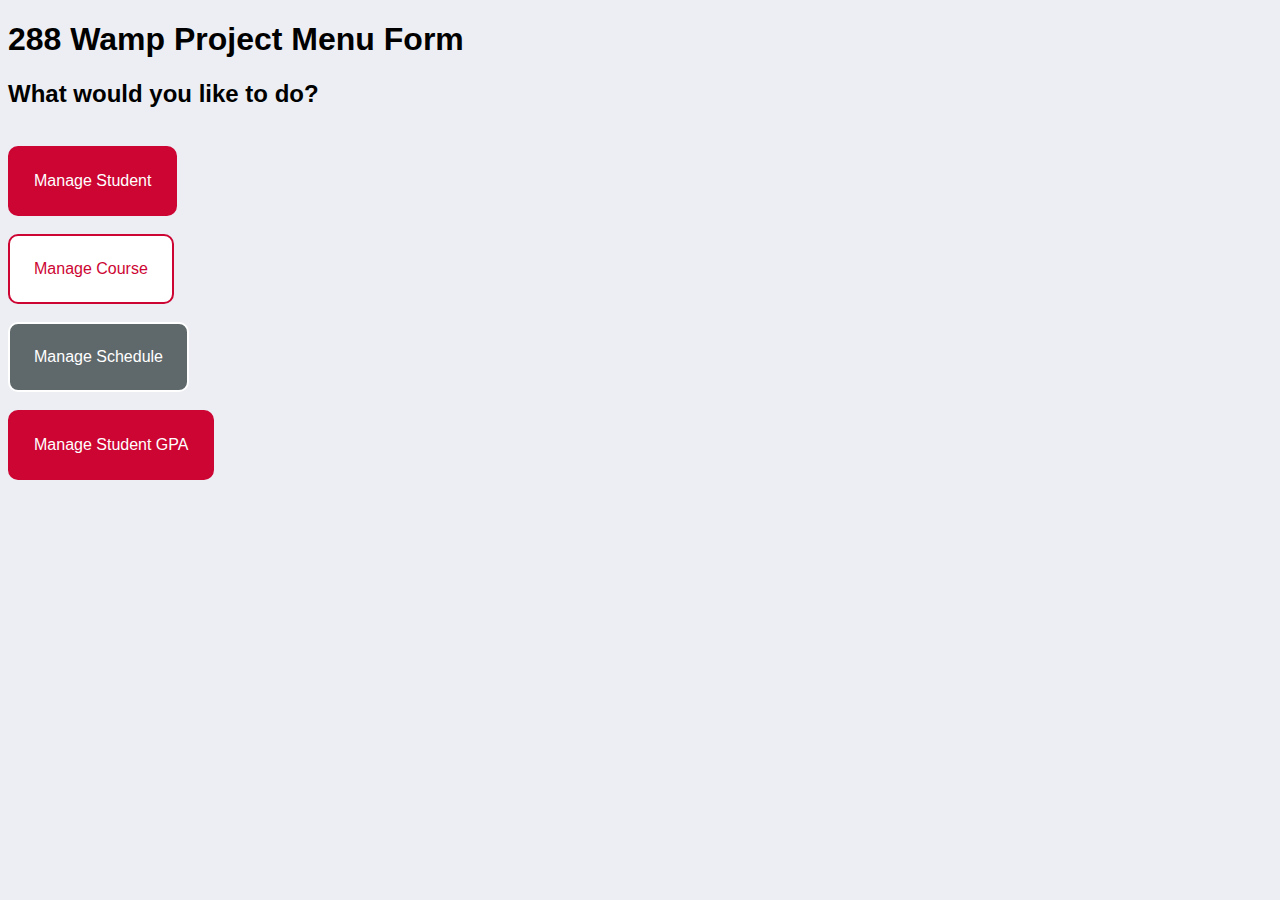
<file: 288wampproject/index.html>
<!DOCTYPE html>
<html>
  <head>
    <title>288 Wamp Project Home Page</title>
    <link rel="stylesheet" href="./styles/styles.css" />
  </head>
  <body>
    <h1>288 Wamp Project Menu Form</h1>
    <h2>What would you like to do?</h2>
    <!-- Using HTML form -->
    <br />
    <form action="./students.html" method="get">
      <button class="btn-primary btn-base" type="submit">Manage Student</button>
    </form>
    <br />
    <form action="./courses.html" method="get">
      <button class="btn-secondary btn-base" type="submit">
        Manage Course
      </button>
    </form>
    <br />
    <form action="./schedule.html" method="get">
      <button class="btn-tertiary btn-base" type="submit">
        Manage Schedule
      </button>
    </form>
    <br />
    <form action="./student_gpa.html" method="get">
      <button class="btn-primary btn-base" type="submit">
        Manage Student GPA
      </button>
    </form>
  </body>
</html>
</file>
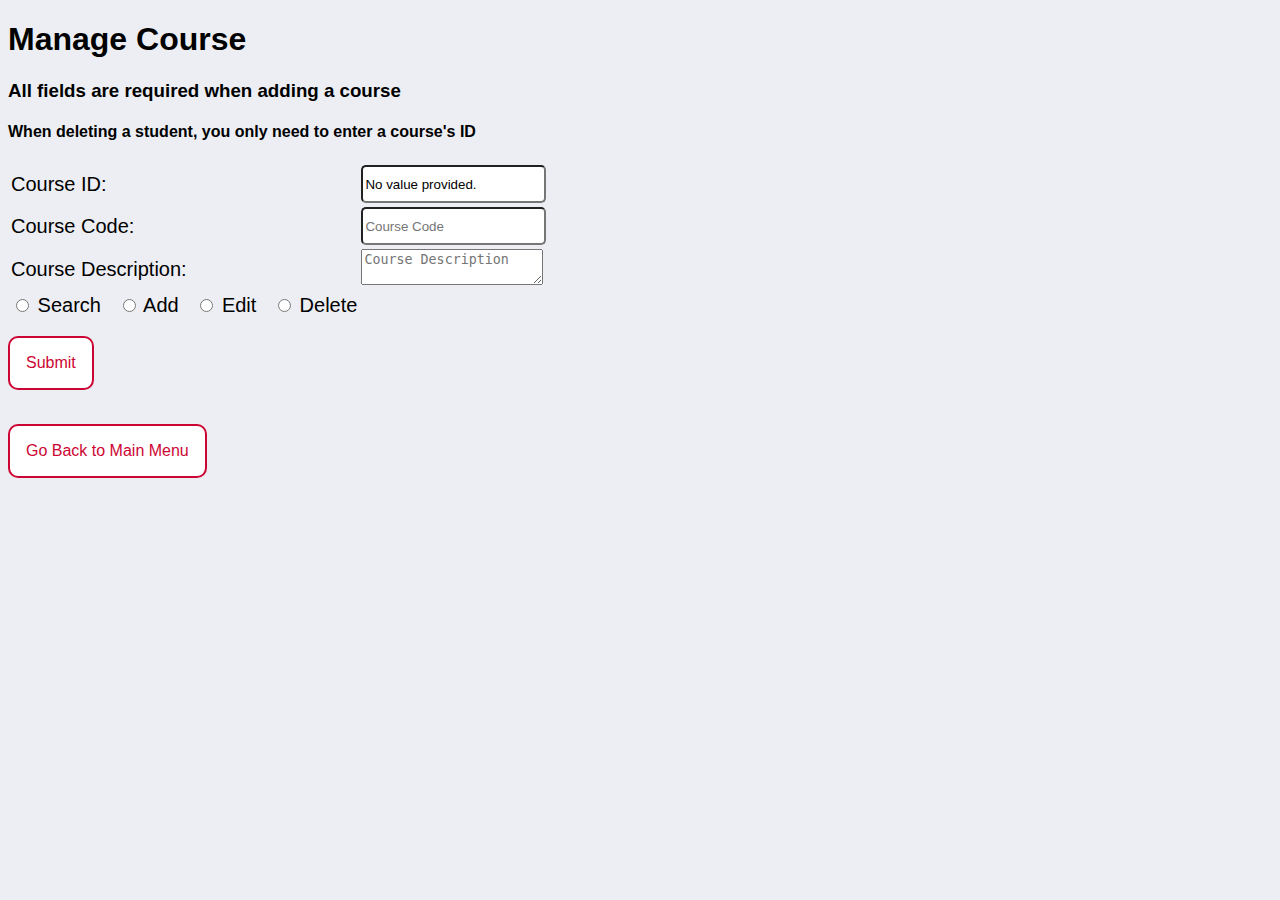
<file: 288wampproject/courses.html>
<!DOCTYPE html>
<html>
  <head>
    <title>Manage Course</title>
    <link rel="stylesheet" href="./styles/styles.css" />
  </head>
  <body>
    <h1>Manage Course</h1>
    <h3>All fields are required when adding a course</h3>
    <h4>When deleting a student, you only need to enter a course's ID</h4>
    <form action="courses.php" method="POST">
      <table>
        <tr>
          <td>Course ID:</td>
          <td>
            <input
              class="form-text"
              type="text"
              placeholder="Course ID"
              name="ID_course"
              id="ID_course"
            />
          </td>
        </tr>

        <tr>
          <td>Course Code:</td>
          <td>
            <input
              class="form-text"
              type="text"
              placeholder="Course Code"
              name="course_code"
              id="course_code"
            />
          </td>
        </tr>
        <tr>
          <td>Course Description:</td>
          <td>
            <textarea
              class="form-text"
              type="text"
              placeholder="Course Description"
              name="course_desc"
              id="course_desc"
            ></textarea>
          </td>
        </tr>

        <tr>
          <td>
            <input
              type="radio"
              value="Search course"
              name="option"
              id="Search"
            />
            Search&nbsp;&nbsp;
            <input type="radio" value="Add course" name="option" id="Add" />
            Add&nbsp;&nbsp;
            <input type="radio" value="Edit course" name="option" id="Edit" />
            Edit&nbsp;&nbsp;
            <input
              type="radio"
              value="Delete course"
              name="option"
              id="Delete"
            />
            Delete
          </td>
        </tr>
      </table>
      <button
        class="btn-secondary btn-forms"
        type="submit"
        name="button"
        id="Button"
      >
        Submit
      </button>
    </form>
    <br />
    <form action="./index.html" method="get">
      <button class="btn-secondary btn-forms" type="submit">
        Go Back to Main Menu
      </button>
    </form>
  </body>
</html>

<script>
  //ID_student.value = "Welcome!";
  document.getElementById("ID_course").value = "error";

  function getQueryVariable(variable) {
    var query = window.location.search.substring(1);
    query = decodeURIComponent(query);
    var vars = query.split("&"); //%26 is &
    for (var i = 0; i < vars.length; i++) {
      var pair = vars[i].split("="); //%3D is =
      if (pair[0] == variable) {
        return pair[1];
      }
    }
    return ""; //return(false);
  }

  var ib = getQueryVariable("ID_course");
  if (ib == "") {
    document.getElementById("ID_course").value = "No value provided.";
  } else {
    while (ib.includes("+")) {
      ib = ib.replace("+", " ", ib);
    }
    document.getElementById("ID_course").value = ib;
  }

  var ib = getQueryVariable("course_code");
  document.getElementById("course_code").value = ib;

  var ib = getQueryVariable("course_desc");
  document.getElementById("course_desc").value = String(ib).replace(/\+/g, " ");
</script>
</file>
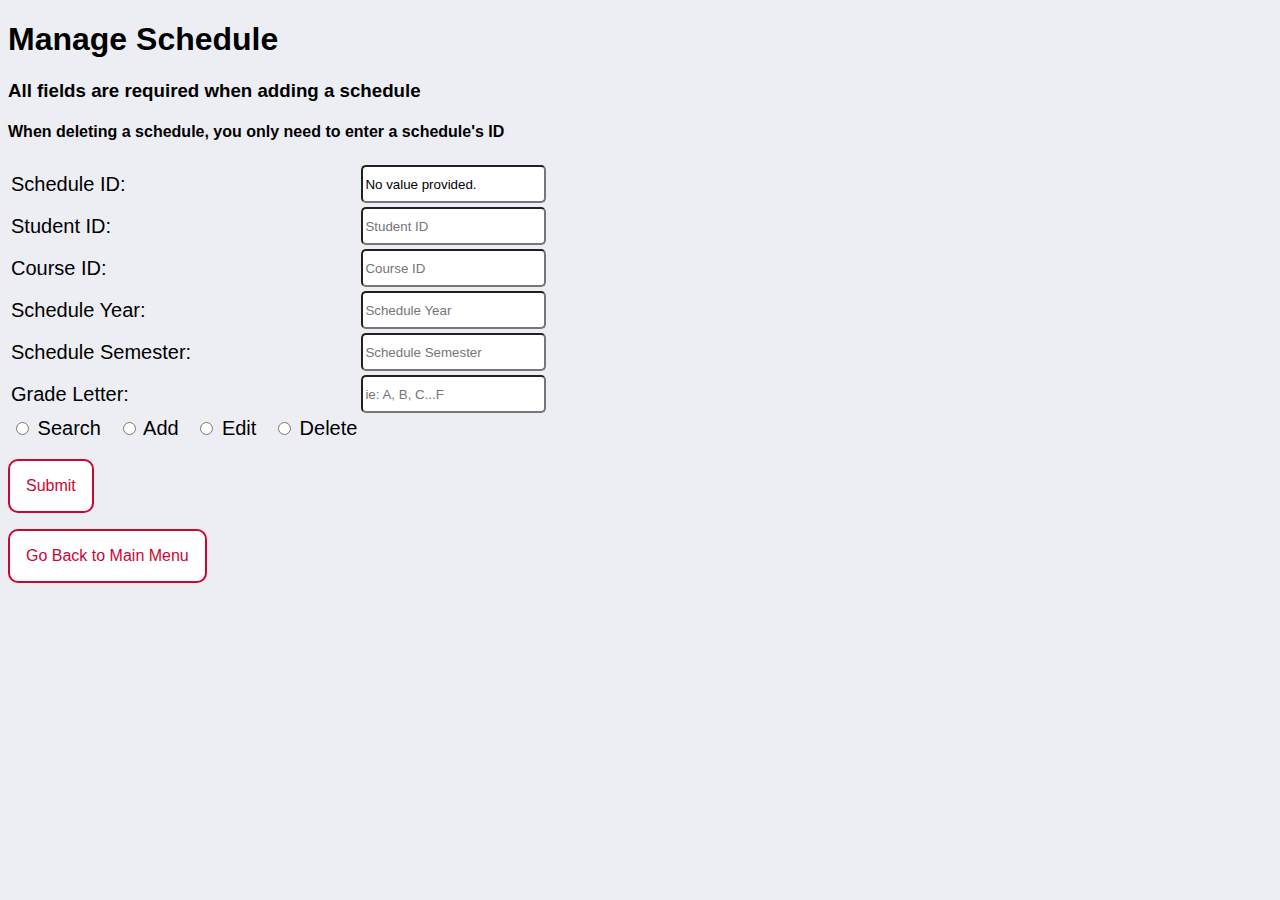
<file: 288wampproject/schedule.html>
<!DOCTYPE html>
<html>
  <head>
    <title>Manage Schedule</title>
    <link rel="stylesheet" href="./styles/styles.css" />
  </head>
  <body>
    <h1>Manage Schedule</h1>
    <h3>All fields are required when adding a schedule</h3>
    <h4>When deleting a schedule, you only need to enter a schedule's ID</h4>
    <form action="schedule.php" method="POST">
      <table>
        <tr>
          <td>Schedule ID:</td>
          <td>
            <input
              class="form-text"
              type="text"
              placeholder="Schedule ID"
              name="ID_schedule"
              id="ID_schedule"
            />
          </td>
        </tr>

        <tr>
          <td>Student ID:</td>
          <td>
            <input
              class="form-text"
              type="text"
              placeholder="Student ID"
              name="ID_student"
              id="ID_student"
            />
          </td>
        </tr>

        <tr>
          <td>Course ID:</td>
          <td>
            <input
              class="form-text"
              type="text"
              placeholder="Course ID"
              name="ID_course"
              id="ID_course"
            />
          </td>
        </tr>
        <tr>
          <td>Schedule Year:</td>
          <td>
            <input
              class="form-text"
              type="text"
              placeholder="Schedule Year"
              name="sched_yr"
              id="sched_yr"
            />
          </td>
        </tr>
        <tr>
          <td>Schedule Semester:</td>
          <td>
            <input
              class="form-text"
              type="text"
              placeholder="Schedule Semester"
              name="sched_sem"
              id="sched_sem"
            />
          </td>
        </tr>
        <tr>
          <td>Grade Letter:</td>
          <td>
            <input
              class="form-text"
              type="text"
              placeholder="ie: A, B, C...F"
              name="grade_letter"
              id="grade_letter"
            />
          </td>
        </tr>

        <tr>
          <td>
            <input
              type="radio"
              value="search_schedule"
              name="option"
              id="Search"
            />
            Search&nbsp;&nbsp;
            <input type="radio" value="add_schedule" name="option" id="Add" />
            Add&nbsp;&nbsp;
            <input type="radio" value="edit_schedule" name="option" id="Edit" />
            Edit&nbsp;&nbsp;
            <input
              type="radio"
              value="delete_schedule"
              name="option"
              id="Delete"
            />
            Delete
          </td>
        </tr>
      </table>
      <button
        class="btn-secondary btn-forms"
        type="submit"
        name="button"
        id="Button"
      >
        Submit
      </button>
    </form>

    <form action="./index.html" method="get">
      <button class="btn-secondary btn-forms" type="submit">
        Go Back to Main Menu
      </button>
    </form>
  </body>
</html>

<script>
  //ID_student.value = "Welcome!";
  document.getElementById("ID_schedule").value = "error";

  function getQueryVariable(variable) {
    var query = window.location.search.substring(1);
    query = decodeURIComponent(query);
    var vars = query.split("&"); //%26 is &
    for (var i = 0; i < vars.length; i++) {
      var pair = vars[i].split("="); //%3D is =
      if (pair[0] == variable) {
        return pair[1];
      }
    }
    return ""; //return(false);
  }

  var ib = getQueryVariable("ID_schedule");
  if (ib == "") {
    document.getElementById("ID_schedule").value = "No value provided.";
  } else {
    while (ib.includes("+")) {
      ib = ib.replace("+", " ", ib);
    }
    document.getElementById("ID_schedule").value = ib;
  }
  var ib = getQueryVariable("ID_student");
  document.getElementById("ID_student").value = ib;

  var ib = getQueryVariable("ID_course");
  document.getElementById("ID_course").value = ib;

  var ib = getQueryVariable("sched_yr");
  document.getElementById("sched_yr").value = ib;

  var ib = getQueryVariable("sched_sem");
  document.getElementById("sched_sem").value = String(ib).toUpperCase();

  var ib = getQueryVariable("grade_letter");
  document.getElementById("grade_letter").value = String(ib).toUpperCase();
</script>
</file>
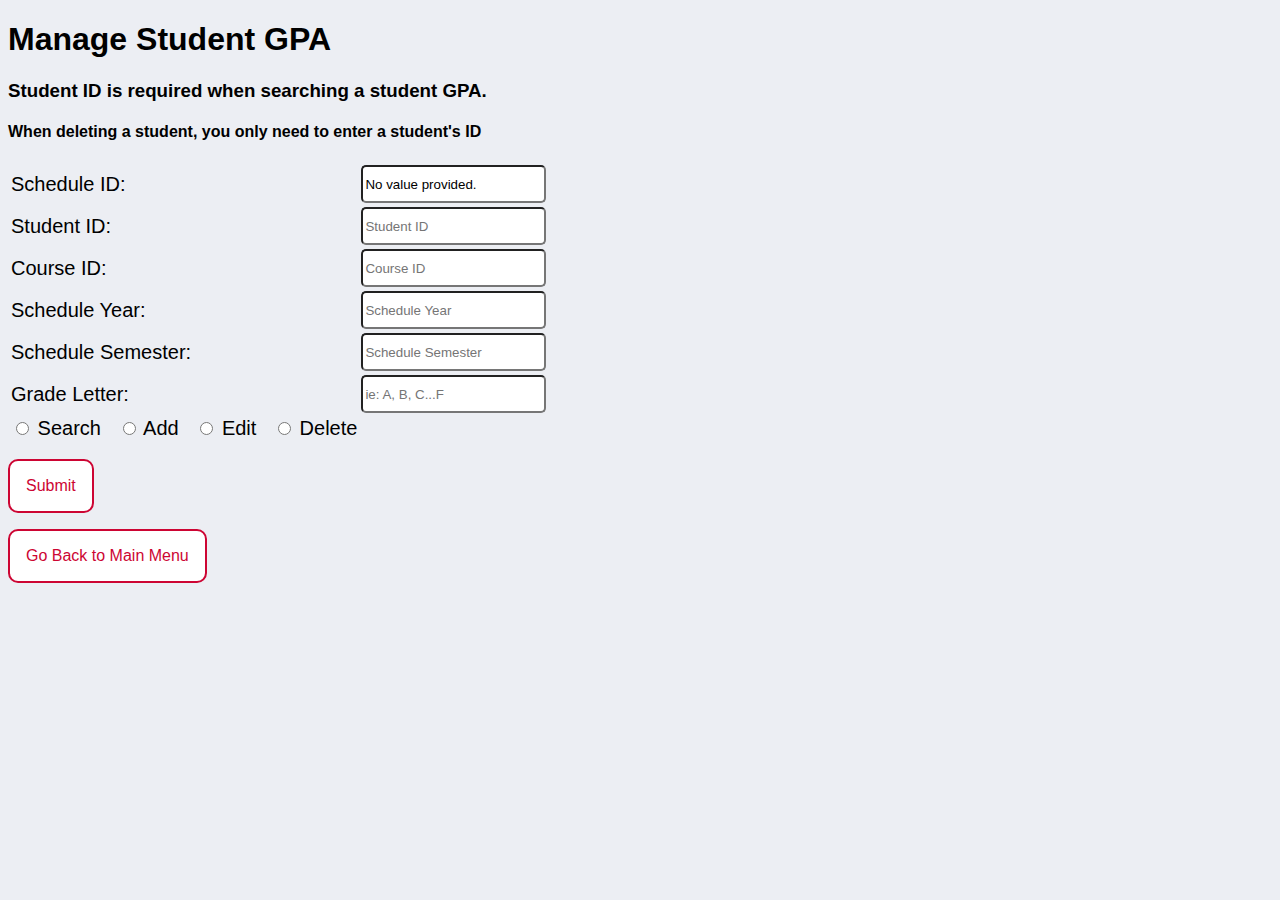
<file: 288wampproject/student_gpa.html>
<!DOCTYPE html>
<html>
  <head>
    <title>Manage Schedule</title>
    <link rel="stylesheet" href="./styles/styles.css" />
  </head>
  <body>
    <h1>Manage Student GPA</h1>
    <h3>Student ID is required when searching a student GPA.</h3>
    <h4>When deleting a student, you only need to enter a student's ID</h4>
    <form action="student_gpa.php" method="POST">
      <table>
        <tr>
          <td>Schedule ID:</td>
          <td>
            <input
              class="form-text"
              type="text"
              placeholder="Schedule ID"
              name="ID_schedule"
              id="ID_schedule"
            />
          </td>
        </tr>

        <tr>
          <td>Student ID:</td>
          <td>
            <input
              class="form-text"
              type="text"
              placeholder="Student ID"
              name="ID_student"
              id="ID_student"
            />
          </td>
        </tr>

        <tr>
          <td>Course ID:</td>
          <td>
            <input
              class="form-text"
              type="text"
              placeholder="Course ID"
              name="ID_course"
              id="ID_course"
            />
          </td>
        </tr>
        <tr>
          <td>Schedule Year:</td>
          <td>
            <input
              class="form-text"
              type="text"
              placeholder="Schedule Year"
              name="sched_yr"
              id="sched_yr"
            />
          </td>
        </tr>
        <tr>
          <td>Schedule Semester:</td>
          <td>
            <input
              class="form-text"
              type="text"
              placeholder="Schedule Semester"
              name="sched_sem"
              id="sched_sem"
            />
          </td>
        </tr>
        <tr>
          <td>Grade Letter:</td>
          <td>
            <input
              class="form-text"
              type="text"
              placeholder="ie: A, B, C...F"
              name="grade_letter"
              id="grade_letter"
            />
          </td>
        </tr>

        <tr>
          <td>
            <input
              type="radio"
              value="search_schedule"
              name="option"
              id="Search"
            />
            Search&nbsp;&nbsp;
            <input type="radio" value="add_schedule" name="option" id="Add" />
            Add&nbsp;&nbsp;
            <input type="radio" value="edit_schedule" name="option" id="Edit" />
            Edit&nbsp;&nbsp;
            <input
              type="radio"
              value="delete_schedule"
              name="option"
              id="Delete"
            />
            Delete
          </td>
        </tr>
      </table>
      <button
        class="btn-secondary btn-forms"
        type="submit"
        name="button"
        id="Button"
      >
        Submit
      </button>
    </form>

    <form action="./index.html" method="get">
      <button class="btn-secondary btn-forms" type="submit">
        Go Back to Main Menu
      </button>
    </form>
  </body>
</html>

<script>
  //ID_student.value = "Welcome!";
  document.getElementById("ID_schedule").value = "error";

  function getQueryVariable(variable) {
    var query = window.location.search.substring(1);
    query = decodeURIComponent(query);
    var vars = query.split("&"); //%26 is &
    for (var i = 0; i < vars.length; i++) {
      var pair = vars[i].split("="); //%3D is =
      if (pair[0] == variable) {
        return pair[1];
      }
    }
    return ""; //return(false);
  }

  var ib = getQueryVariable("ID_schedule");
  if (ib == "") {
    document.getElementById("ID_schedule").value = "No value provided.";
  } else {
    while (ib.includes("+")) {
      ib = ib.replace("+", " ", ib);
    }
    document.getElementById("ID_schedule").value = ib;
  }
  var ib = getQueryVariable("ID_student");
  document.getElementById("ID_student").value = ib;

  var ib = getQueryVariable("ID_course");
  document.getElementById("ID_course").value = ib;

  var ib = getQueryVariable("sched_yr");
  document.getElementById("sched_yr").value = ib;

  var ib = getQueryVariable("sched_sem");
  document.getElementById("sched_sem").value = String(ib).toUpperCase();

  var ib = getQueryVariable("grade_letter");
  document.getElementById("grade_letter").value = String(ib).toUpperCase();
</script>
</file>
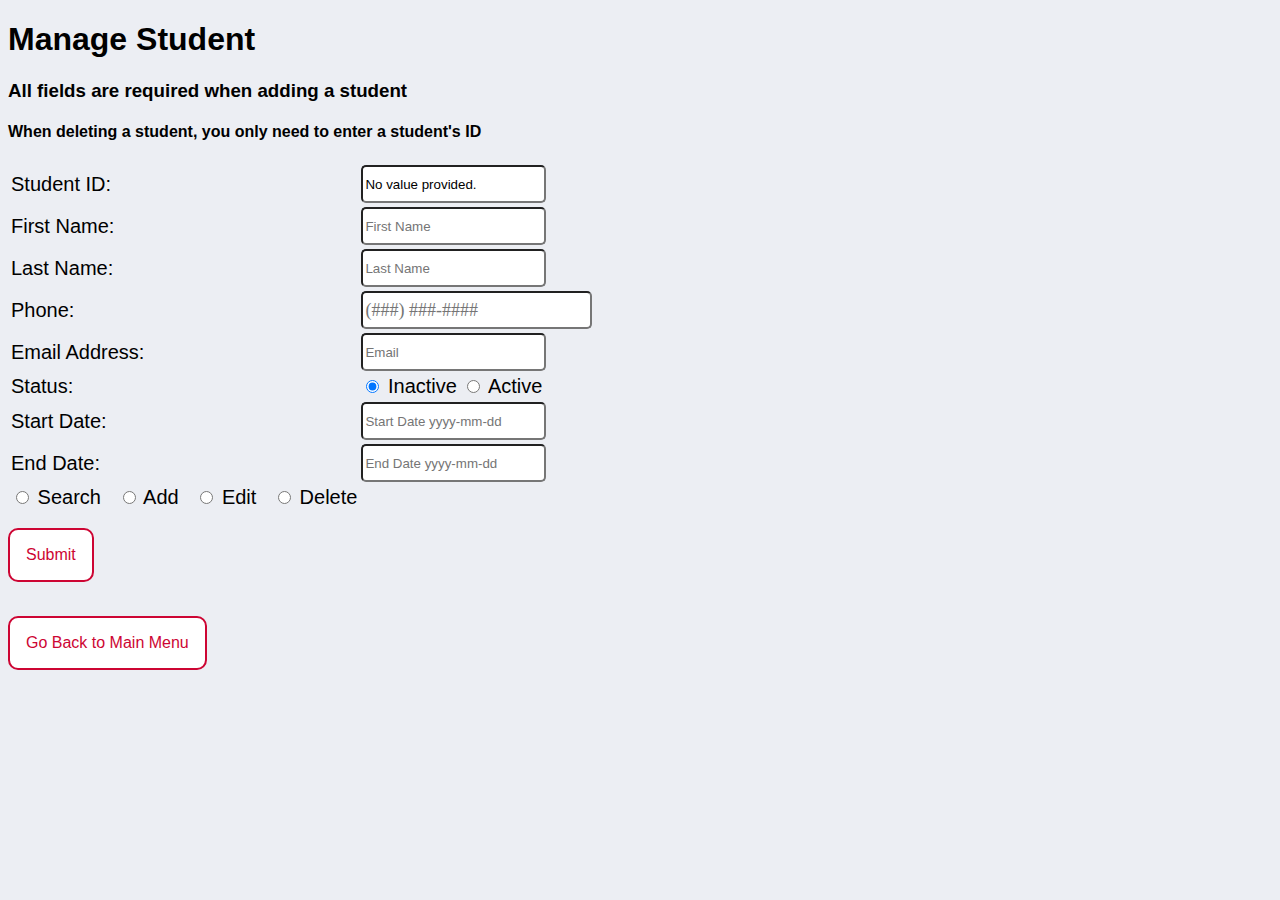
<file: 288wampproject/students.html>
<!DOCTYPE html>
<html>
  <head>
    <title>Manage Student</title>
    <link rel="stylesheet" href="./styles/styles.css" />
  </head>
  <body>
    <h1>Manage Student</h1>
    <h3>All fields are required when adding a student</h3>
    <h4>When deleting a student, you only need to enter a student's ID</h4>
    <form action="students.php" method="POST">
      <table>
        <tr>
          <td>Student ID:</td>
          <td>
            <input
              class="form-text"
              type="text"
              placeholder="Student ID"
              name="ID_student"
              id="ID_student"
            />
          </td>
        </tr>

        <tr>
          <td>First Name:</td>
          <td>
            <input
              class="form-text"
              type="text"
              placeholder="First Name"
              name="fname"
              id="fname"
            />
          </td>
        </tr>

        <tr>
          <td>Last Name:</td>
          <td>
            <input
              class="form-text"
              type="text"
              placeholder="Last Name"
              name="lname"
              id="lname"
            />
          </td>
        </tr>

        <tr>
          <td>Phone:</td>
          <td>
            <input
              class="form-text"
              style="font-family: 'Terminal'; font-size: 90%"
              type="tel"
              placeholder="(###) ###-####"
              name="phone"
              id="phone"
              pattern="[(][0-9]{3}[)] [0-9]{3}-[0-9]{4}"
            />
          </td>
        </tr>

        <tr>
          <td>Email Address:</td>
          <td>
            <input
              class="form-text"
              type="text"
              placeholder="Email"
              name="email"
              id="email"
            />
          </td>
        </tr>

        <tr>
          <td>Status:</td>
          <td>
            <input type="radio" name="status" id="status0" value="0" checked />
            Inactive
            <input type="radio" name="status" id="status1" value="1" /> Active
          </td>
        </tr>

        <tr>
          <td>Start Date:</td>
          <td>
            <input
              class="form-text"
              type="text"
              placeholder="Start Date yyyy-mm-dd"
              name="start_dte"
              id="start_dte"
            />
          </td>
        </tr>

        <tr>
          <td>End Date:</td>
          <td>
            <input
              class="form-text"
              type="text"
              placeholder="End Date yyyy-mm-dd"
              name="end_dte"
              id="end_dte"
            />
          </td>
        </tr>

        <tr>
          <td>
            <input
              type="radio"
              value="Search Student"
              name="option"
              id="Search"
            />
            Search&nbsp;&nbsp;
            <input type="radio" value="Add Student" name="option" id="Add" />
            Add&nbsp;&nbsp;
            <input type="radio" value="Edit Student" name="option" id="Edit" />
            Edit&nbsp;&nbsp;
            <input
              type="radio"
              value="Delete Student"
              name="option"
              id="Delete"
            />
            Delete<br />
          </td>
        </tr>
      </table>
      <button
        class="btn-secondary btn-forms"
        type="submit"
        name="button"
        id="Button"
      >
        Submit
      </button>
    </form>
    <br />
    <form action="./index.html" method="get">
      <button class="btn-secondary btn-forms" type="submit">
        Go Back to Main Menu
      </button>
    </form>
  </body>
</html>

<script>
  //ID_student.value = "Welcome!";
  document.getElementById("ID_student").value = "error";

  function getQueryVariable(variable) {
    var query = window.location.search.substring(1);
    query = decodeURIComponent(query);
    var vars = query.split("&"); //%26 is &
    for (var i = 0; i < vars.length; i++) {
      var pair = vars[i].split("="); //%3D is =
      if (pair[0] == variable) {
        return pair[1];
      }
    }
    return ""; //return(false);
  }

  var ib = getQueryVariable("ID_student");
  if (ib == "") {
    document.getElementById("ID_student").value = "No value provided.";
  } else {
    while (ib.includes("+")) {
      ib = ib.replace("+", " ", ib);
    }
    document.getElementById("ID_student").value = ib;
  }

  var ib = getQueryVariable("fname");
  document.getElementById("fname").value = ib;

  var ib = getQueryVariable("lname");
  document.getElementById("lname").value = ib;

  //var ib = getQueryVariable("phone");
  //	document.getElementById('phone').value = ib;

  var ib = getQueryVariable("phone");
  while (ib.includes("+")) {
    ib = ib.replace("+", " ", ib);
  }
  document.getElementById("phone").value = ib;

  var ib = getQueryVariable("email");
  document.getElementById("email").value = ib;

  var ib = getQueryVariable("status");
  document.getElementById("status0").value = ib;
  if (status0 && ib == "0") {
    document.getElementById("status0").checked = true;
  } else if (status1 && ib == "1") {
    document.getElementById("status1").checked = true;
  } else if (!status0 && !status1) {
    document.getElementById("status0").checked = true;
    document.getElementById("status1").checked = false;
  } else {
    // DEFAULT
    document.getElementById("status0").checked = true;
    document.getElementById("status1").checked = false;
  }

  var ib = getQueryVariable("start_dte");
  document.getElementById("start_dte").value = ib;

  var ib = getQueryVariable("end_dte");
  document.getElementById("end_dte").value = ib;
</script>
</file>
<file: 288wampproject/styles/styles.css>
body {
  background: #eceef3;
  font-family: 'Open Sans', sans-serif;
}
td{
  text-transform: capitalize;
}

button.btn-base {
  border-radius: 10px;
  cursor: pointer;
  padding: 1.5rem;
  font-size: 16px;
}

button.btn-forms {
  border-radius: 10px;
  cursor: pointer;
  padding: 1rem;
  font-size: 16px;
  margin-top: 1rem;
}

button.table-button{
  border-radius: 10px;
  cursor: pointer;
  padding: 1rem;
  font-size: 16px;
}

form.table-form{
  margin: 0;
}

button.btn-primary {
  border: 2px solid #cd0533;
  background: #cd0533;
  color: #ffffff;
}

button.btn-secondary {
  border: 2px solid #cd0533;
  background: #ffffff;
  color: #cd0533;
}

button.btn-tertiary {
  border: 2px solid #ffffff;
  background: #5f696c;
  color: #ffffff;
}
button.btn-primary:hover {
  border: 2px solid #ffffff;
  background: rgba(204, 0, 51, 0.75);
  color: #ffffff;
}

button.btn-secondary:hover {
  border: 2px solid #cd0533;
  background: rgba(255, 255, 255, 0.53);
  color: #cd0533;
}

button.btn-tertiary:hover {
  border: 2px solid #ffffff;
  background: rgba(147, 110, 110, 0.92);
  color: #ffffff;
}

td {
  font-size: 20px !important;
}

input.form-text {
  border-radius: 5px;
  height: 2rem;
  width: auto;
}

#student-gpa {
  border-collapse: collapse;
  width: 100%;
}

#student-gpa td, #student-gpa th {
  border: 1px solid #ddd;
  padding: 8px;
}

#student-gpa tr:nth-child(even){background-color: #f2f2f2;}

#student-gpa tr:hover {background-color: #ddd;}

#student-gpa th {
  padding-top: 12px;
  padding-bottom: 12px;
  text-align: left;
  background-color: #cd0533;
  color: white;
}
</file>
